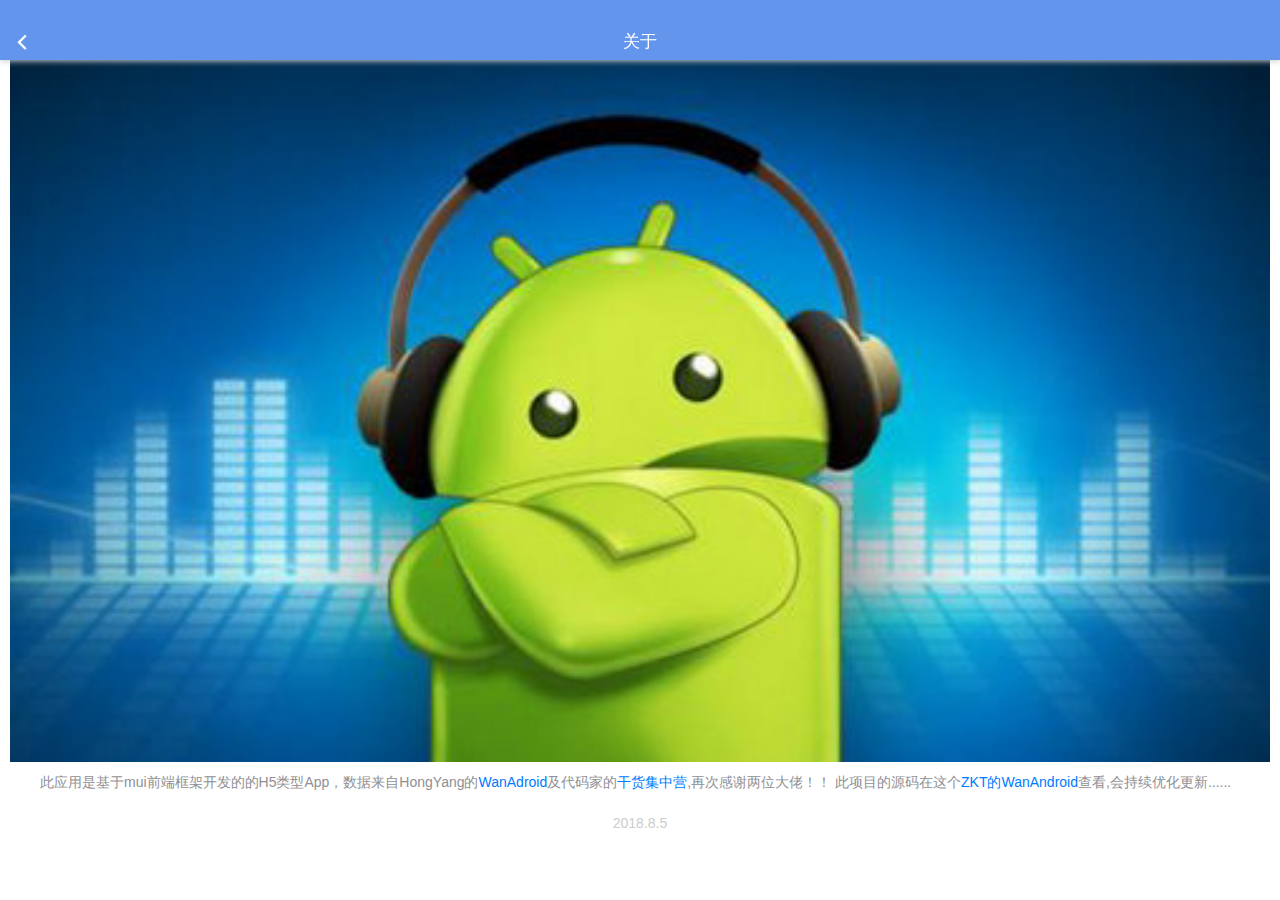
<file: html/info.html>
<!DOCTYPE html>
<html>

	<head>
		<meta charset="utf-8">
		<title>Hello MUI</title>
		<meta name="viewport" content="width=device-width, initial-scale=1,maximum-scale=1,user-scalable=no">
		<meta name="apple-mobile-web-app-capable" content="yes">
		<meta name="apple-mobile-web-app-status-bar-style" content="black">

		<!--标准mui.css-->
		<link rel="stylesheet" href="../css/mui.min.css">
		<link rel="stylesheet" href="../css/mine.css">
		<!--App自定义的css-->
		<!-- <link rel="stylesheet" type="text/css" href="../css/app.css" /> -->
		<style>
			p {
				text-indent: 22px;
				padding: 5px 8px;
			}
			
			html,
			body,
			.mui-content {
				background-color: #fff;
			}
			
			h4 {
				margin-left: 5px;
			}
			
			.qrcode {
				/*position: absolute;*/
				top: 50px;
				/*left: 50%;*/
				width: 100%;
				/*-webkit-transform: translate(-50%, 0);
				transform: translate(-50%, 0);*/
				text-align: center;
			}
			
			.qrcode img {
				margin: 0 auto;
			}
		</style>
	</head>

	<body>
		<header class="mui-bar mui-bar-nav toolbar-bg">
			<a class="mui-action-back mui-icon mui-icon-left-nav mui-pull-left text-white"></a>
			<h1 id="title" class="mui-title text-white">关于</h1>
		</header>
		<div class="mui-content">
			<div class="mui-content-padded">
				<div class="qrcode">
					<img id="qrcode" src="../imgs/play.jpg" width="100%" />
					<a id="shortcut" style="width: 60%;margin: 15px auto;padding: 5px;" class="mui-hidden mui-btn mui-btn-block mui-btn-red">创建桌面图标</a>
				</div>
				<!--<h4 style="margin-top:10px;">mui</h4>-->
				<p>此应用是基于mui前端框架开发的的H5类型App，数据来自HongYang的<a href="http://http://www.wanandroid.com/index">WanAdroid</a>及代码家的<a href="https://gank.io/download">干货集中营</a>,再次感谢两位大佬！！
					此项目的源码在这个<a href="https://github.com/ZKTian/WanAndroid">ZKT的WanAndroid</a>查看,会持续优化更新......</p>
				<p style="text-align: center;color: #ccc;text-indent: 0;"><span id="version">2018.8.5</span></p>
			</div>
		</div>
		<script src="../js/mui.min.js"></script>
		<script type="text/javascript" charset="utf-8">
			mui.init({
				gestureConfig: {
					longtap: true
				},
				swipeBack: true //启用右滑关闭功能
			});
			//处理点击事件，需要打开原生浏览器
			mui('body').on('tap', 'a', function(e) {
				var href = this.getAttribute('href');
				if(href) {
					if(window.plus) {
						plus.runtime.openURL(href);
					} else {
						location.href = href;
					}
				}
			});

			var qrcodeEl = document.getElementById("qrcode");
			qrcodeEl.addEventListener('longtap', function() {
				plus.nativeUI.actionSheet({
					cancel: '取消',
					buttons: [{
						title: '保存到相册'
					}]
				}, function(e) {
					var index = e.index;
					if(e.index === 1) {
						plus.gallery.save(qrcodeEl.src, function() {
							mui.toast('保存成功');
						}, function() {
							mui.toast('保存失败，请重试！');
						});
					}
				});
			});
			if(mui.os.android && mui.os.stream) { //创建快捷方式
				var shortcutElem = document.getElementById("shortcut");
				shortcutElem.classList.remove('mui-hidden');
				shortcutElem.addEventListener('tap', function() {
					plus.navigator.createShortcut({
						name: "hello-mui",
						icon: "images/logo.png"
					});
				});
			}
		</script>
	</body>

</html>
</file>
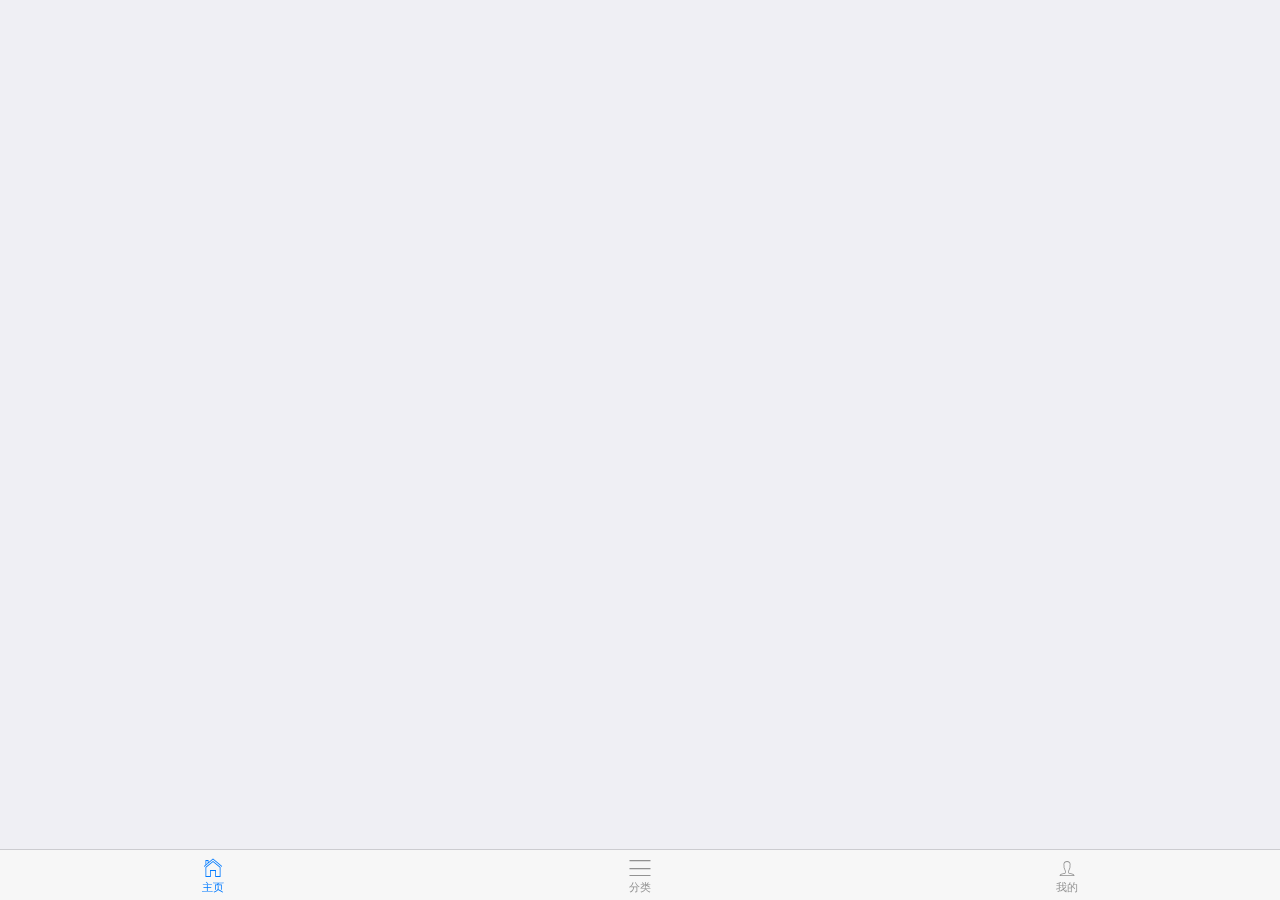
<file: html/main.html>
<!DOCTYPE html>
<html>

	<head>
		<meta charset="utf-8">
		<title>Hello MUI</title>
		<meta name="viewport" content="width=device-width, initial-scale=1,maximum-scale=1,user-scalable=no">
		<meta name="apple-mobile-web-app-capable" content="yes">
		<meta name="apple-mobile-web-app-status-bar-style" content="black">

		<link rel="stylesheet" href="../css/mui.min.css">
		<style>
			html,
			body {
				background-color: #efeff4;
			}
		</style>
	</head>

	<body>
		<nav class="mui-bar mui-bar-tab">
			<a id="defaultTab" class="mui-tab-item mui-active" href="tab-main.html">
				<span class="mui-icon mui-icon-home"></span>
				<span class="mui-tab-label">主页</span>
			</a>
			<a class="mui-tab-item" href="tab-classify.html">
				<span class="mui-icon mui-icon-bars">
					<!--<span class="mui-badge">9</span>-->
				</span>
				<span class="mui-tab-label">分类</span>
			</a>
			<a class="mui-tab-item" href="tab-mine.html">
				<span class="mui-icon mui-icon-person"></span>
				<span class="mui-tab-label">我的</span>
			</a>
		</nav>
		<script src="../js/mui.min.js"></script>
		<script type="text/javascript" charset="utf-8">
			 //mui初始化
			mui.init();
			var subpages = ['tab-main.html', 'tab-classify.html', 'tab-mine.html'];
			var subpage_style = {
				top: '0px',
				bottom: '51px'
			};
			
			var aniShow = {};
			
			 //创建子页面，首个选项卡页面显示，其它均隐藏；
			mui.plusReady(function() {
				var self = plus.webview.currentWebview();
				for (var i = 0; i < 4; i++) {
					var temp = {};
					var sub = plus.webview.create(subpages[i], subpages[i], subpage_style);
					if (i > 0) {
						sub.hide();
					}else{
						temp[subpages[i]] = "true";
						mui.extend(aniShow,temp);
					}
					self.append(sub);
				}
			});
			 //当前激活选项
			var activeTab = subpages[0];
			 //选项卡点击事件
			mui('.mui-bar-tab').on('tap', 'a', function(e) {
				var targetTab = this.getAttribute('href');
				if (targetTab == activeTab) {
					return;
				}
				//显示目标选项卡
				//若为iOS平台或非首次显示，则直接显示
				if(mui.os.ios||aniShow[targetTab]){
					plus.webview.show(targetTab);
				}else{
					//否则，使用fade-in动画，且保存变量
					var temp = {};
					temp[targetTab] = "true";
					mui.extend(aniShow,temp);
					plus.webview.show(targetTab,"fade-in",300);
				}
				//隐藏当前;
				plus.webview.hide(activeTab);
				//更改当前活跃的选项卡
				activeTab = targetTab;
			});
			 //自定义事件，模拟点击“首页选项卡”
			document.addEventListener('gohome', function() {
				var defaultTab = document.getElementById("defaultTab");
				//模拟首页点击
				mui.trigger(defaultTab, 'tap');
				//切换选项卡高亮
				var current = document.querySelector(".mui-bar-tab>.mui-tab-item.mui-active");
				if (defaultTab !== current) {
					current.classList.remove('mui-active');
					defaultTab.classList.add('mui-active');
				}
			});
		</script>
	</body>

</html>
</file>
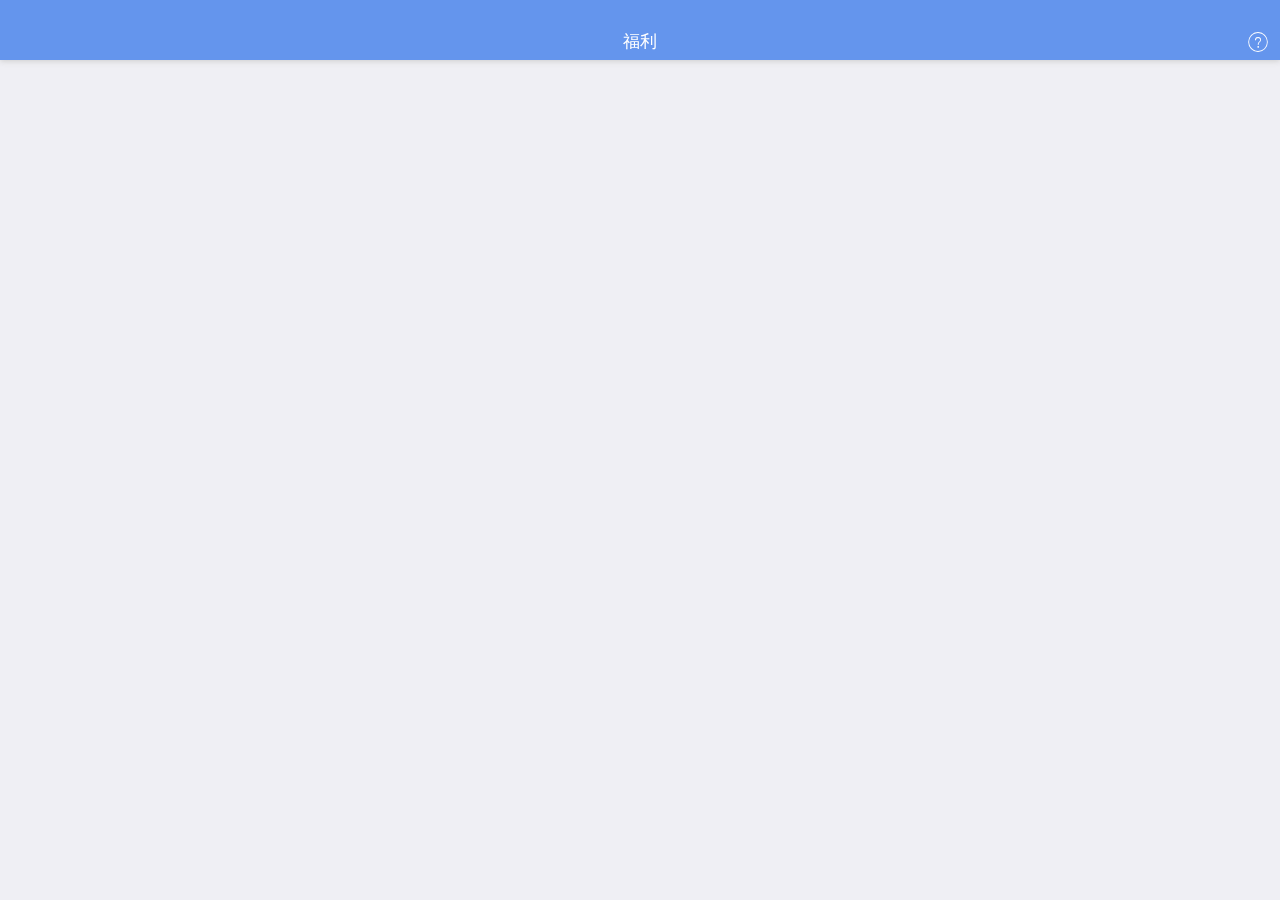
<file: html/tab-mine.html>
<!DOCTYPE html>
<html>

	<head>
		<meta charset="utf-8">
		<title>Hello MUI</title>
		<meta name="referrer" content="no-referrer">
		<meta name="viewport" content="width=device-width, initial-scale=1,maximum-scale=1,user-scalable=no">
		<meta name="apple-mobile-web-app-capable" content="yes">
		<meta name="apple-mobile-web-app-status-bar-style" content="black">
		<script src="../js/mui.min.js"></script>
		<script src="../js/vue.js"></script>
		<script src="../js/mui.previewimage.js"></script>
		<script src="../js/mui.zoom.js"></script>
		<link rel="stylesheet" href="../css/mui.min.css">
		<link rel="stylesheet" href="../css/mine.css" />
		<style type="text/css">
			.mui-preview-image.mui-fullscreen {
				position: fixed;
				z-index: 20;
				background-color: #000;
			}
			
			.mui-preview-header,
			.mui-preview-footer {
				position: absolute;
				width: 100%;
				left: 0;
				z-index: 10;
			}
			
			.mui-preview-header {
				height: 44px;
				top: 0;
			}
			
			.mui-preview-footer {
				height: 50px;
				bottom: 0px;
			}
			
			.mui-preview-header .mui-preview-indicator {
				display: block;
				line-height: 25px;
				color: #fff;
				text-align: center;
				margin: 15px auto 4;
				width: 70px;
				background-color: rgba(0, 0, 0, 0.4);
				border-radius: 12px;
				font-size: 16px;
			}
			
			.mui-preview-image {
				display: none;
				-webkit-animation-duration: 0.5s;
				animation-duration: 0.5s;
				-webkit-animation-fill-mode: both;
				animation-fill-mode: both;
			}
			
			.mui-preview-image.mui-preview-in {
				-webkit-animation-name: fadeIn;
				animation-name: fadeIn;
			}
			
			.mui-preview-image.mui-preview-out {
				background: none;
				-webkit-animation-name: fadeOut;
				animation-name: fadeOut;
			}
			
			.mui-preview-image.mui-preview-out .mui-preview-header,
			.mui-preview-image.mui-preview-out .mui-preview-footer {
				display: none;
			}
			
			.mui-zoom-scroller {
				position: absolute;
				display: -webkit-box;
				display: -webkit-flex;
				display: flex;
				-webkit-box-align: center;
				-webkit-align-items: center;
				align-items: center;
				-webkit-box-pack: center;
				-webkit-justify-content: center;
				justify-content: center;
				left: 0;
				right: 0;
				bottom: 0;
				top: 0;
				width: 100%;
				height: 100%;
				margin: 0;
				-webkit-backface-visibility: hidden;
			}
			
			.mui-zoom {
				-webkit-transform-style: preserve-3d;
				transform-style: preserve-3d;
			}
			
			.mui-slider .mui-slider-group .mui-slider-item img {
				width: auto;
				height: auto;
				max-width: 100%;
				max-height: 100%;
			}
			
			.mui-android-4-1 .mui-slider .mui-slider-group .mui-slider-item img {
				width: 100%;
			}
			
			.mui-android-4-1 .mui-slider.mui-preview-image .mui-slider-group .mui-slider-item {
				display: inline-table;
			}
			
			.mui-android-4-1 .mui-slider.mui-preview-image .mui-zoom-scroller img {
				display: table-cell;
				vertical-align: middle;
			}
			
			.mui-preview-loading {
				position: absolute;
				width: 100%;
				height: 100%;
				top: 0;
				left: 0;
				display: none;
			}
			
			.mui-preview-loading.mui-active {
				display: block;
			}
			
			.mui-preview-loading .mui-spinner-white {
				position: absolute;
				top: 50%;
				left: 50%;
				margin-left: -25px;
				margin-top: -25px;
				height: 50px;
				width: 50px;
			}
			
			.mui-preview-image img.mui-transitioning {
				-webkit-transition: -webkit-transform 0.5s ease, opacity 0.5s ease;
				transition: transform 0.5s ease, opacity 0.5s ease;
			}
			
			@-webkit-keyframes fadeIn {
				0% {
					opacity: 0;
				}
				100% {
					opacity: 1;
				}
			}
			
			@keyframes fadeIn {
				0% {
					opacity: 0;
				}
				100% {
					opacity: 1;
				}
			}
			
			@-webkit-keyframes fadeOut {
				0% {
					opacity: 1;
				}
				100% {
					opacity: 0;
				}
			}
			
			@keyframes fadeOut {
				0% {
					opacity: 1;
				}
				100% {
					opacity: 0;
				}
			}
			
			p img {
				max-width: 100%;
				height: auto;
			}
		</style>

	</head>

	<body>
		<header class="mui-bar mui-bar-nav toolbar-bg">
			<h1 id="title" class="mui-title text-white">福利</h1>
			<a class="mui-action-menu mui-icon mui-icon-help mui-pull-right text-white" onclick="openAbout()"></a>
		</header>
		<div class="mui-content">
			<!--列表-->
			<div id="pulltorefresh" class="mui-content mui-scroll-wrapper">
				<div class="mui-scroll">
					<ul id="listview" class="mui-table-view mui-grid-view">
					</ul>
				</div>
			</div>
		</div>
	</body>
	<script>
		mui.init({
			pullRefresh: {
				container: '#pulltorefresh',
				down: {
					style: 'circle',
					callback: pulldownRefresh
				},
				up: {
					auto: true,
					contentrefresh: '正在加载...',
					callback: pullupRefresh
				}
			}
		});

		mui.previewImage();

		var count = 1;

		function pulldownRefresh() {
			count = 1;
			getListData(false);
		}

		function pullupRefresh() {
			getListData(true);
		}

		function getListData(isUp) {
			setTimeout(function() {
				mui.get('http://gank.io/api/data/福利/10/' + count, {}, function(data) {
					if(!data.error) {
						if(isUp) {
							addData(data.results);
							mui('#pulltorefresh').pullRefresh().endPullupToRefresh();
						} else {
							addData(data.results);
							mui('#pulltorefresh').pullRefresh().endPulldownToRefresh();
						}
						count++;
					}
				}, 'json');
			}, 100);
		}

		function addData(data,isUp) {
			for(var i = 0; i < data.length; i++) {
				var li = document.createElement('li');
				li.className = 'mui-table-view-cell mui-media ';
				var a = document.createElement('div');
				a.className = 'mui-card mui-card-content-inner img-padding';
				var img = document.createElement('img');
				img.className = 'mui-media-objec';
				img.setAttribute("src", data[i].url);
				img.setAttribute('data-preview-src', '')
				img.setAttribute('data-preview-group', '1')
				img.style.width = '100%';
				img.style.height = '30%';

                var footer=document.createElement('div');
                footer.style.paddingLeft='10px';
                footer.style.paddingRight='10px';
                
				var text = document.createElement('h5');
				text.className='mui-pull-left';
				text.style.paddingLeft='20';
				text.style.color='#007AFF';
				text.innerText = data[i].desc;
				
				var like = document.createElement('img');
				like.style.paddingRight='20';
				like.className = 'mui-pull-right vertical-img';
				like.setAttribute("src", '../imgs/icon_like_y.svg');
				
				footer.appendChild(text);
				footer.appendChild(like);
				
				a.appendChild(img);
				a.appendChild(footer);
				li.appendChild(a);
				document.getElementById('listview').appendChild(li);
			}
		}
		
		function openAbout(){
			mui.openWindow({
				url: 'info.html',
				id: 'about',
			});
		}
	</script>

</html>
</file>
<file: css/mine.css>
/**
 * tab-main.css
 */

.padding-vertical {
	margin-top: 8px;
	padding-bottom: 6px;
}

.white {
	background-color: white;
}

.text-white {
	color: white;
}

.toolbar-bg {
	height: 60px;
	padding-top: 20px;
	background-color: cornflowerblue;
}

.vertical {
	width: 100%;
	height: 20px;
	line-height: 20px;
}

.vertical-img {
	width: 20px;
	height: 20px;
}

.round_icon {
	width: 20px;
	height: 20px;
	margin-right: 6px;
	border-radius: 50%;
}

.banner {
	border-radius: 6px;
	margin-top: 20px;
	margin-left: 20px;
	margin-right: 20px;
	width: 90%;
}


/**
 * tab-classify.css
 */

.mui-bar~.mui-content .mui-fullscreen {
	top: 44px;
	height: auto;
}

.mui-pull-top-tips {
	position: absolute;
	top: -20px;
	left: 50%;
	margin-left: -25px;
	width: 40px;
	height: 40px;
	border-radius: 100%;
	z-index: 1;
}

.mui-bar~.mui-pull-top-tips {
	top: 24px;
}

.mui-pull-top-wrapper {
	width: 42px;
	height: 42px;
	display: block;
	text-align: center;
	background-color: #efeff4;
	border: 1px solid #ddd;
	border-radius: 25px;
	background-clip: padding-box;
	box-shadow: 0 4px 10px #bbb;
	overflow: hidden;
}

.mui-pull-top-tips.mui-transitioning {
	-webkit-transition-duration: 200ms;
	transition-duration: 200ms;
}

.mui-pull-top-tips .mui-pull-loading {
	/*-webkit-backface-visibility: hidden;
		-webkit-transition-duration: 400ms;
		transition-duration: 400ms;*/
	margin: 0;
}

.mui-pull-top-wrapper .mui-icon,
.mui-pull-top-wrapper .mui-spinner {
	margin-top: 7px;
}

.mui-pull-top-wrapper .mui-icon.mui-reverse {
	/*-webkit-transform: rotate(180deg) translateZ(0);*/
}

.mui-pull-bottom-tips {
	text-align: center;
	background-color: #efeff4;
	font-size: 15px;
	line-height: 40px;
	color: #777;
}

.mui-pull-top-canvas {
	overflow: hidden;
	background-color: #fafafa;
	border-radius: 40px;
	box-shadow: 0 4px 10px #bbb;
	width: 40px;
	height: 40px;
	margin: 0 auto;
}

.mui-pull-top-canvas canvas {
	width: 40px;
}

.mui-slider-indicator.mui-segmented-control {
	background-color: #efeff4;
}

.img-padding{
	padding: 3px;
}

.margin-top-10{
	margin-top: 10px;
}
</file>
